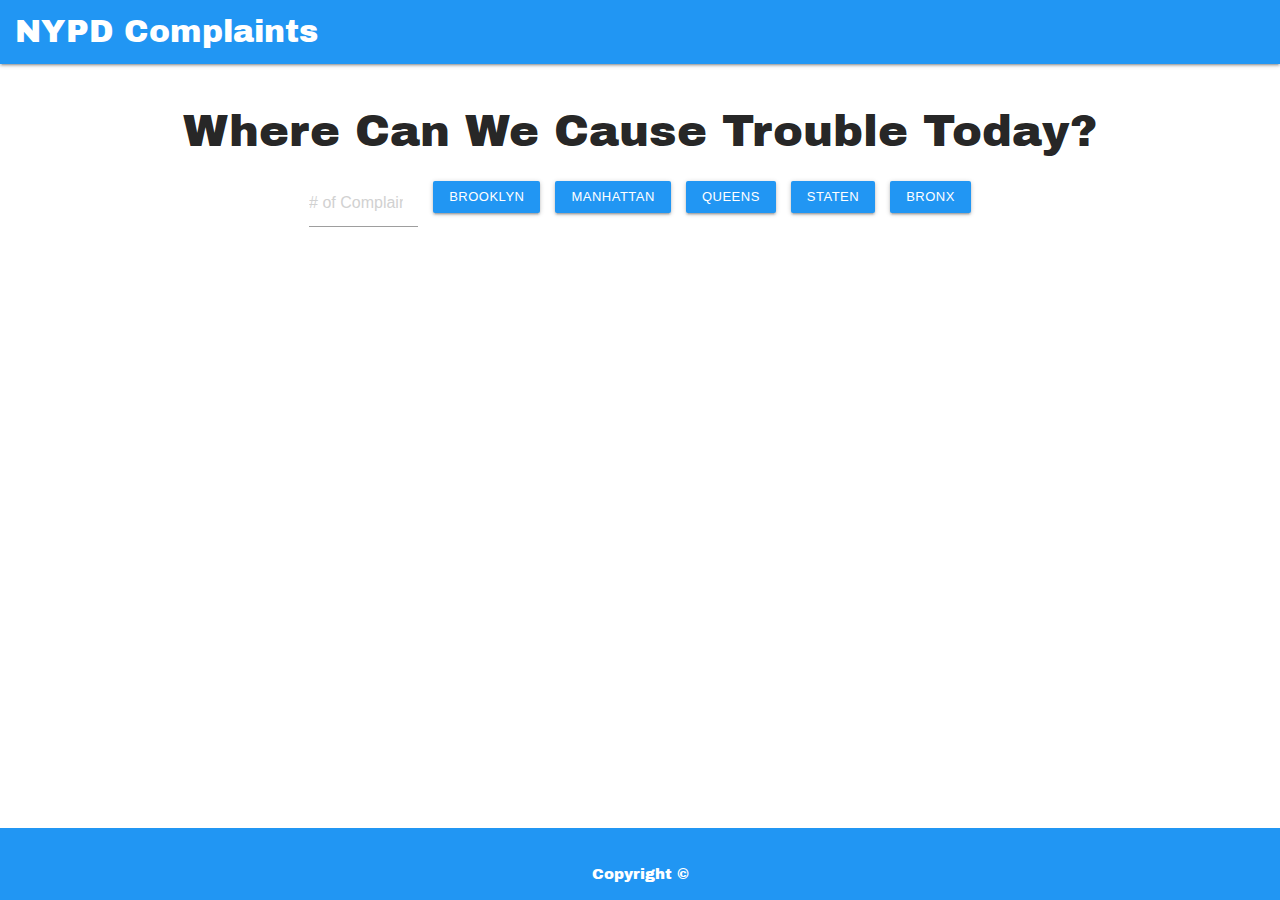
<file: index.html>
<!DOCTYPE html>
<html lang="en">
<head>
    <meta charset="UTF-8">
    <meta name="viewport" content="width=device-width, initial-scale=1.0">
    <title>NYPD Complaints</title>

    <!-- JQuery -->
    <script src="https://code.jquery.com/jquery-3.5.1.js" integrity="sha256-QWo7LDvxbWT2tbbQ97B53yJnYU3WhH/C8ycbRAkjPDc=" crossorigin="anonymous"></script>
    <script defer src="./js/script.js"></script>
    <!-- google Fonts -->
    <link href="https://fonts.googleapis.com/css2?family=Archivo+Black&display=swap" rel="stylesheet">
    <!-- Compiled and minified CSS -->
    <link rel="stylesheet" href="https://cdnjs.cloudflare.com/ajax/libs/materialize/1.0.0/css/materialize.min.css">
    
    <!-- css -->
    <link rel="stylesheet" href="./css/style.css">
</head>
<body> 
    <nav>
        <div class="nav-wrapper blue">
            <a href="#" class="brand-logo">NYPD Complaints</a>
        </div>
    </nav>
    <header>
        <h1>Where Can We Cause Trouble Today?</h1>
        <section id="controls">
            <input min="1" max="15" placeholder="# of Complaints" type="number">
            <button data-borough="BROOKLYN" class="btn btn-small blue">BROOKLYN</button>
            <button data-borough="MANHATTAN" class="btn btn-small blue">MANHATTAN</button>
            <button data-borough="QUEENS" class="btn btn-small blue">QUEENS</button>
            <button data-borough="STATEN+ISLAND" class="btn btn-small blue">STATEN ISLAND</button>
            <button data-borough="BRONX" class="btn btn-small blue">BRONX</button>
        </section>
    </header>
    <main id="complaint-list" class="container">
        
        
    </main>
    <footer class="page-footer blue">
        <p>Copyright &copy; <span id="year"></span></p>
    </footer>
</body>
</html>
</file>
<file: css/style.css>
* {
    box-sizing: border-box;
}

body {
    margin: 0;
    font-family: "Archivo Black", Helvetica;
    min-height: 100vh;
    display: flex;
    flex-direction: column;
}

.brand-logo {
    margin-left: 15px !important;
}

header {
    display: flex;
    flex-direction: column;
    align-items: center;
    justify-content: center;
}

header > h1 {
    font-size: 45px;
}

#controls {
    display: flex;
    justify-content: center;
    
}

#controls > button {
    margin-left: 15px;
}

#complaint-list {
    flex-grow: 1;
}

.complaint {
    display: flex;
    flex-direction: column;
    justify-content: center;
}

.hidden {
    display: none;
}
.complaint > div {
    display: flex;
    justify-content: space-between;
    align-items: center;
    width: 100%;
}

footer {
    display: flex;
    justify-content: center;
    align-items: center;
}
</file>
